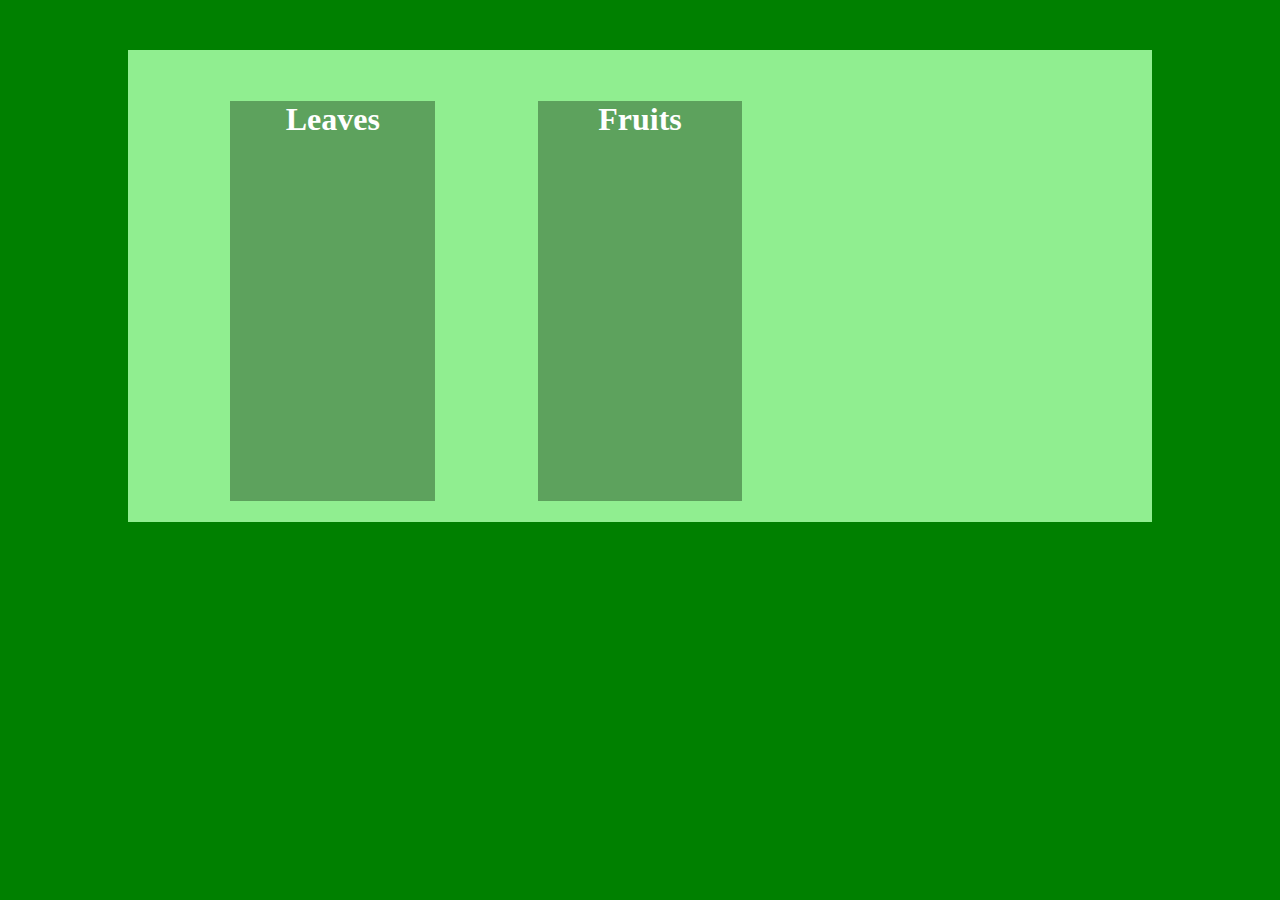
<file: index.html>
<!DOCTYPE html>
<html lang="en">
<head>
    <meta charset="UTF-8">
    <meta http-equiv="X-UA-Compatible" content="IE=edge">
    <meta name="viewport" content="width=device-width, initial-scale=1.0">
    <link rel="stylesheet" href="style.css">
    <title>Botany</title>
</head>
<body>
   
    <div class="div"> 
       <script>
        function Leaves(){window.open("Games/Leaves.html");}
        function Fruits(){widnoe.open(" Games/dry-Fruits.html")}
       </script>
        <div class="line">
            <div class="card" onclick="Leaves()">
                <h1>Leaves</h1>
            </div>
            <div class="card" onclick="Fruits()">
                <h1>Fruits</h1>
            </div>
        </div>
    </div>


</body
</html>
</file>
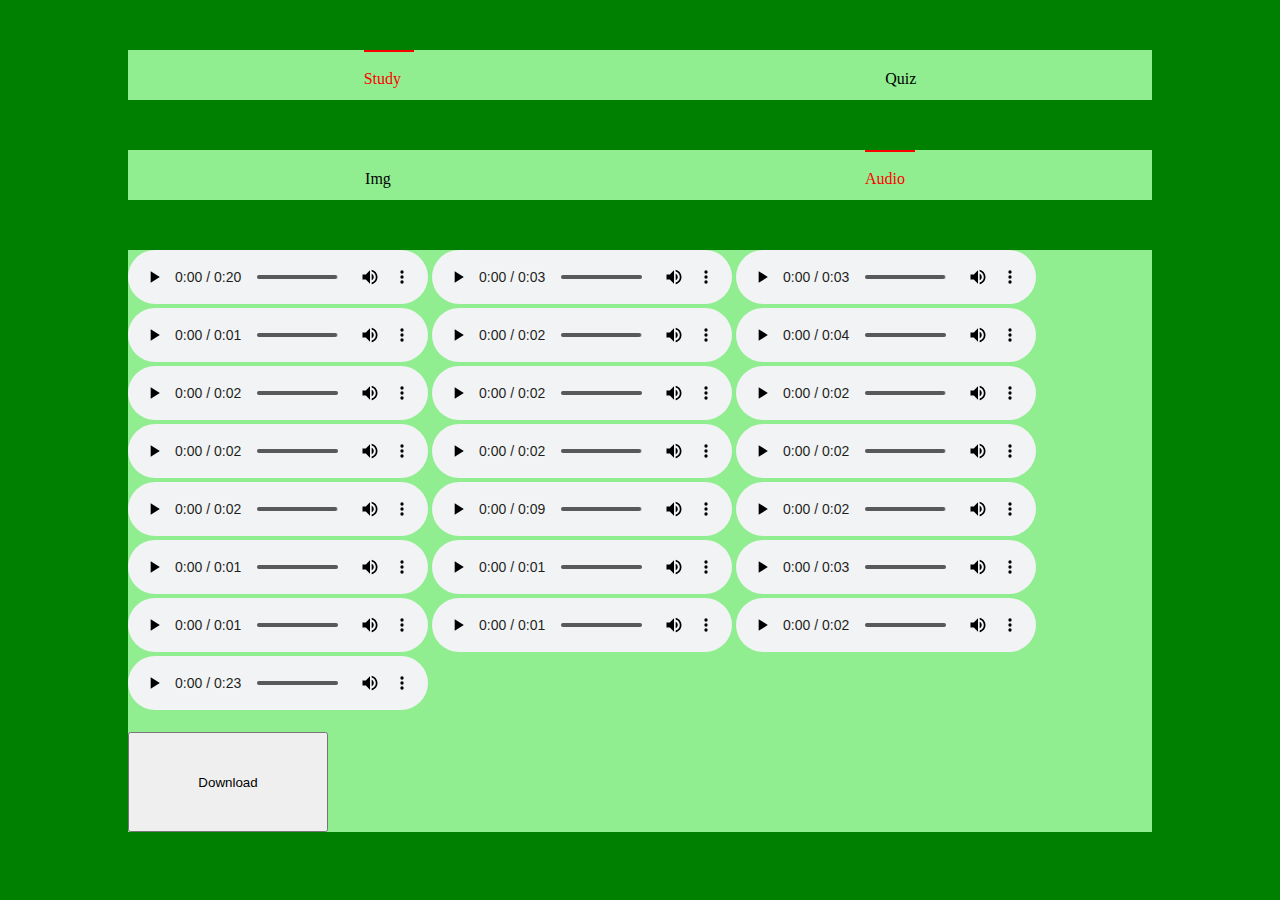
<file: Games/Audio.html>
<!DOCTYPE html>
<html lang="en">
<head>
    <meta charset="UTF-8">
    <meta http-equiv="X-UA-Compatible" content="IE=edge">
    <meta name="viewport" content="width=device-width, initial-scale=1.0">
    <link rel="stylesheet" href="style.css">
    <title>Leaves</title>
</head>
<body>
    
    <nav>
        <span id="tab"><p>Study</p></span>
        <a href="quiz.html">Quiz</a>
    </nav>
    <nav><a href="Leaves.html">Img</a>
        <span id="tab"><p>Audio</p></span></nav>
    <div class="div"> 
  
        <audio controls>
            <source src="Voice/1.m4a">
          Your browser does not support the audio element.
          </audio>
          <audio controls>
            <source src="Voice/2.m4a">
          Your browser does not support the audio element.
          </audio>
          <audio controls>
            <source src="Voice/3.m4a">
          Your browser does not support the audio element.
          </audio>
          <audio controls>
            <source src="Voice/4.m4a">
          Your browser does not support the audio element.
          </audio>
          <audio controls>
            <source src="Voice/5.m4a">
          Your browser does not support the audio element.
          </audio>
          <audio controls>
            <source src="Voice/6.m4a">
          Your browser does not support the audio element.
          </audio>
          <audio controls>
            <source src="Voice/7.m4a">
          Your browser does not support the audio element.
          </audio>
          <audio controls>
            <source src="Voice/8.m4a">
          Your browser does not support the audio element.
          </audio>
          <audio controls>
            <source src="Voice/9.m4a">
          Your browser does not support the audio element.
          </audio>
          <audio controls>
            <source src="Voice/10.m4a">
          Your browser does not support the audio element.
          </audio>
          <audio controls>
            <source src="Voice/11.m4a">
          Your browser does not support the audio element.
          </audio>
          <audio controls>
            <source src="Voice/12.m4a">
          Your browser does not support the audio element.
          </audio>
          <audio controls>
            <source src="Voice/13.m4a">
          Your browser does not support the audio element.
          </audio>
          <audio controls>
            <source src="Voice/14.m4a">
          Your browser does not support the audio element.
          </audio>
          <audio controls>
            <source src="Voice/15.m4a">
          Your browser does not support the audio element.
          </audio>
          <audio controls>
            <source src="Voice/16.m4a">
          Your browser does not support the audio element.
          </audio>
          <audio controls>
            <source src="Voice/17.m4a">
          Your browser does not support the audio element.
          </audio>
          <audio controls>
            <source src="Voice/18.m4a">
          Your browser does not support the audio element.
          </audio>
          <audio controls>
            <source src="Voice/19.m4a">
          Your browser does not support the audio element.
          </audio>
          <audio controls>
            <source src="Voice/20.m4a">
          Your browser does not support the audio element.
          </audio>
          <audio controls>
            <source src="Voice/21.m4a">
          Your browser does not support the audio element.
          </audio>
          <audio controls>
            <source src="Voice/22.m4a">
          Your browser does not support the audio element.
          </audio>
          <br><br>
          <a href="zips/Voice.zip"><button>Download</button></a>
    </div>

</body
</html>
</file>
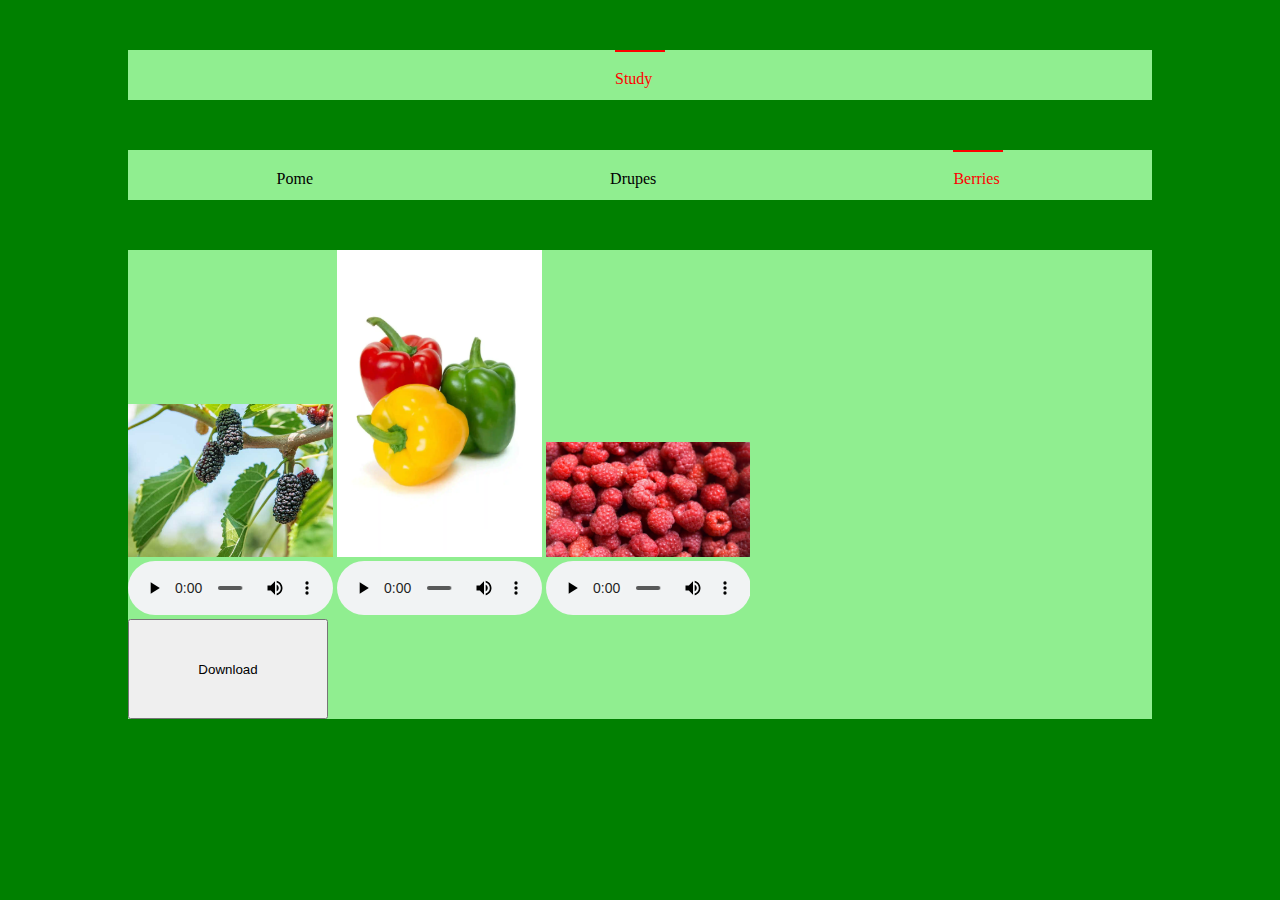
<file: Games/Berries.html>
<!DOCTYPE html>
<html lang="en">
<head>
    <meta charset="UTF-8">
    <meta http-equiv="X-UA-Compatible" content="IE=edge">
    <meta name="viewport" content="width=device-width, initial-scale=1.0">
    <link rel="stylesheet" href="style.css">
    <title>Fruits</title>
</head>
<body>
    
    <nav>
        <span id="tab"><p>Study</p></span>

    </nav>
    <nav>       <a href="Fleshy-fruits.html">Pome</a>  
        <a href="Drupes.html">Drupes</a>
        <span id="tab"><p>Berries</p></span>
       
        
    </nav>

    <div class="div"> 
        <div class="line">
            <img src="img/Fleshy-fruits-img/9.jpg">
            <img src="img/Fleshy-fruits-img/8.jpg">
            <img src="img/Fleshy-fruits-img/8.jpeg">
        </div>
        <div class="line" id="records-leaves">
            <audio controls>
                <source src="Voice/Fleshyfruits/71.m4a">
              Your browser does not support the audio element.
              </audio>
              <audio controls>
                <source src="Voice/Fleshyfruits/81.m4a">
              Your browser does not support the audio element.
              </audio>
              <audio controls>
                <source src="Voice/Fleshyfruits/91.m4a">
              Your browser does not support the audio element.
              </audio>
    
        </div>
        <a href="zips/1.zip"><button>Download</button></a>
    </div>

</body
</html>
</file>
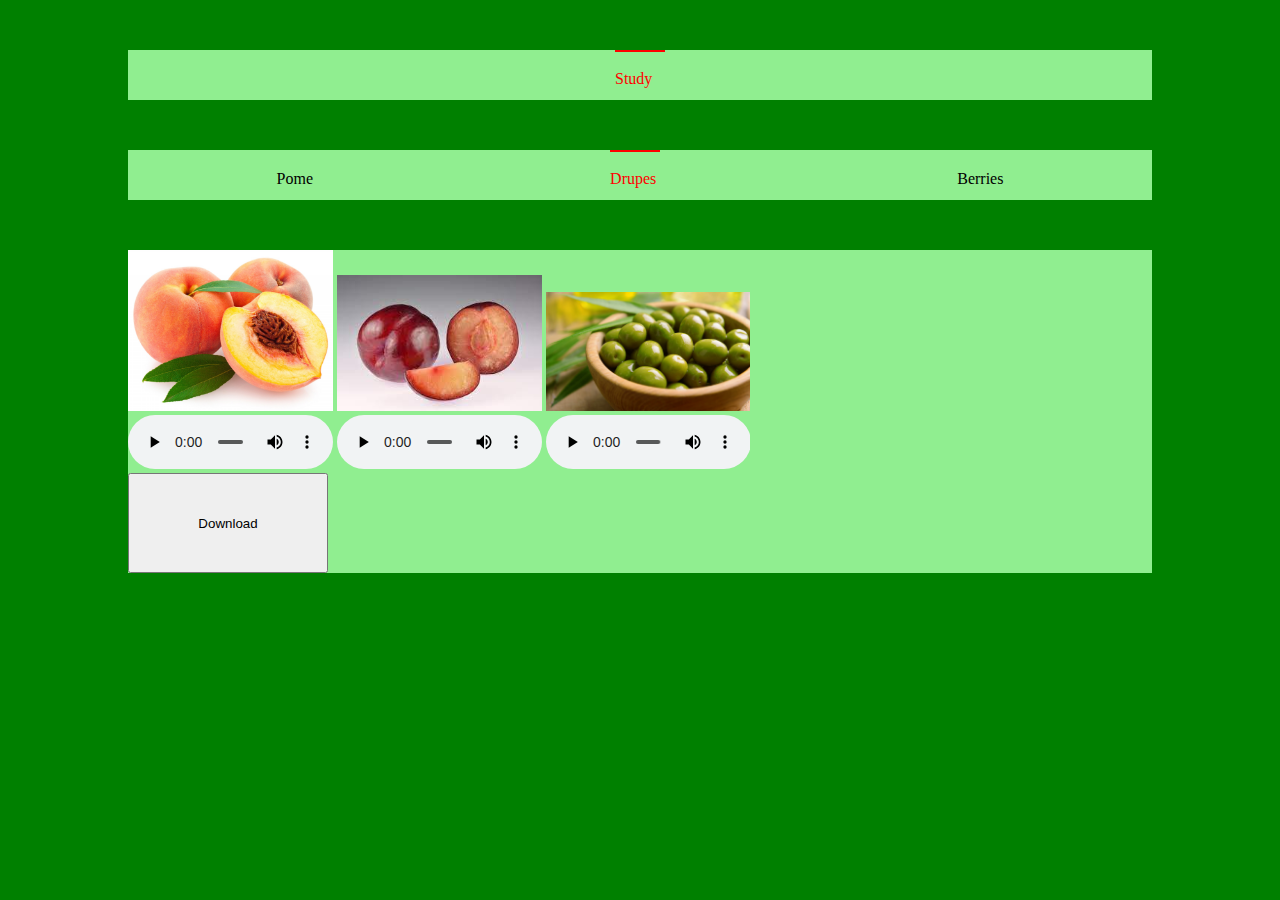
<file: Games/Drupes.html>
<!DOCTYPE html>
<html lang="en">
<head>
    <meta charset="UTF-8">
    <meta http-equiv="X-UA-Compatible" content="IE=edge">
    <meta name="viewport" content="width=device-width, initial-scale=1.0">
    <link rel="stylesheet" href="style.css">
    <title>Fruits</title>
</head>
<body>
    
    <nav>
        <span id="tab"><p>Study</p></span>

    </nav>
    <nav>       <a href="Fleshy-fruits.html">Pome</a>  
        <span id="tab"><p>Drupes</p></span>
       
        <a href="Berries.html">Berries</a>
    </nav>

    <div class="div"> 
        <div class="line">
            <img src="img/Fleshy-fruits-img/5.jpg">
            <img src="img/Fleshy-fruits-img/6.jpeg">
            <img src="img/Fleshy-fruits-img/7.png">
        </div>
        <div class="line" id="records-leaves">
            <audio controls>
                <source src="Voice/Fleshyfruits/Peach.m4a">
              Your browser does not support the audio element.
              </audio>
              <audio controls>
                <source src="Voice/Fleshyfruits/Plum.m4a">
              Your browser does not support the audio element.
              </audio>
              <audio controls>
                <source src="Voice/Fleshyfruits/Olive.m4a">
              Your browser does not support the audio element.
              </audio>
    
        </div>
        <a href="zips/Fleshy-fruits.zip"><button>Download</button></a>
    </div>

</body
</html>
</file>
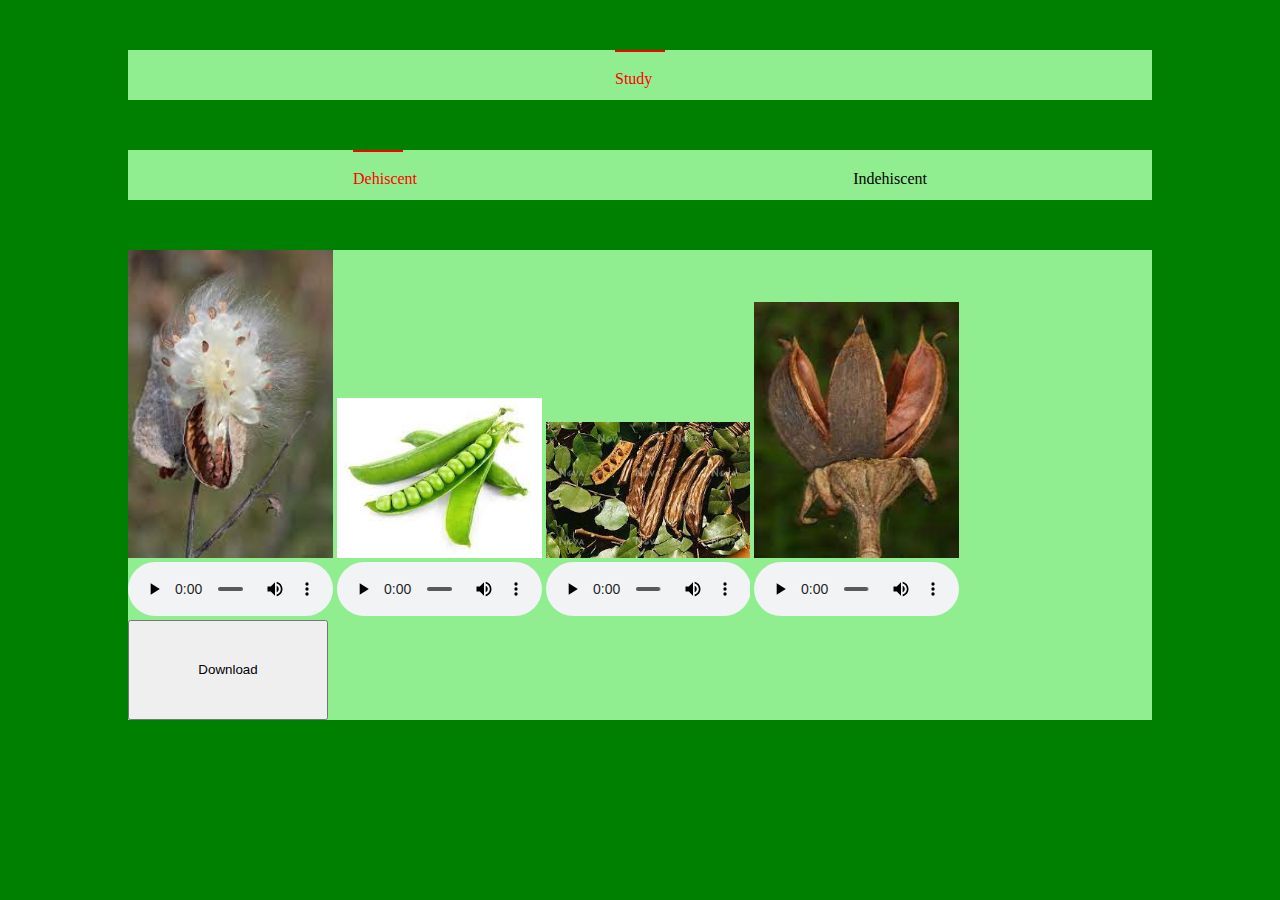
<file: Games/Dry-fruits.html>
<!DOCTYPE html>
<html lang="en">
<head>
    <meta charset="UTF-8">
    <meta http-equiv="X-UA-Compatible" content="IE=edge">
    <meta name="viewport" content="width=device-width, initial-scale=1.0">
    <link rel="stylesheet" href="style.css">
    <title>Fruits</title>
</head>
<body>
    
    <nav>
        <span id="tab"><p>Study</p></span>

    </nav>
    <nav>        <span id="tab"><p>Dehiscent</p></span>
        <a href="Indehiscent.html">Indehiscent</a></nav>
    <div class="div"> 
        <div class="line">
            <img src="img/Fruits-img/download.jpeg">
            <img src="img/Fruits-img/2.jpeg">
            <img src="img/Fruits-img/3.jpeg">
            <img src="img/Fruits-img/4.jpeg">
        </div>
        <div class="line" id="records-leaves">
            <audio controls>
                <source src="Voice/Leaves/Follicle.m4a">
              Your browser does not support the audio element.
              </audio>
              <audio controls>
                <source src="Voice/Leaves/Legume.m4a">
              Your browser does not support the audio element.
              </audio>
              <audio controls>
                <source src="Voice/Leaves/Silique.m4a">
              Your browser does not support the audio element.
              </audio>
              <audio controls>
                <source src="Voice/Leaves/Capsule.m4a">
              Your browser does not support the audio element.
              </audio>
        </div>
        <a href="zips/Leaves.zip"><button>Download</button></a>
    </div>

</body
</html>
</file>
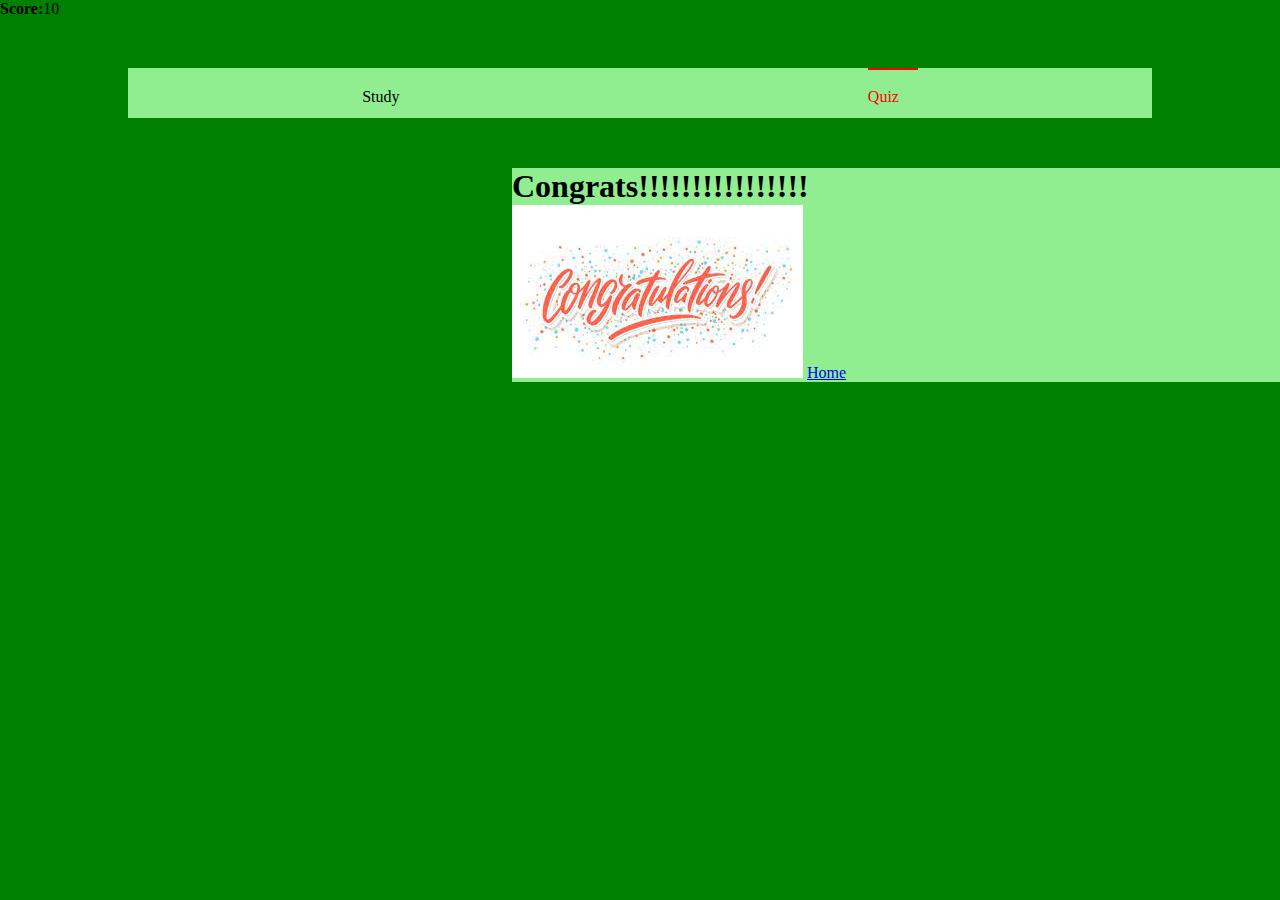
<file: Games/end.html>
<!DOCTYPE html>
<html lang="en">
<head>
    <meta charset="UTF-8">
    <meta http-equiv="X-UA-Compatible" content="IE=edge">
    <meta name="viewport" content="width=device-width, initial-scale=1.0">
    <link rel="stylesheet" href="style.css">
    <title>Leaves</title>
</head>
<body>
    <p><strong>Score:</strong>10</p>
    <nav>
        <a href="index.html">Study</a>
        <span id="tab"><p>Quiz</p></span>
        
    </nav>
    <div class="div"  style="margin-left: 40%;">
        <h1>Congrats!!!!!!!!!!!!!!!!</h1>
        <img src="Quiz-img/5.jpeg">
        <a href="index.html" >Home</a>
    </div>

</body
</html>
</file>
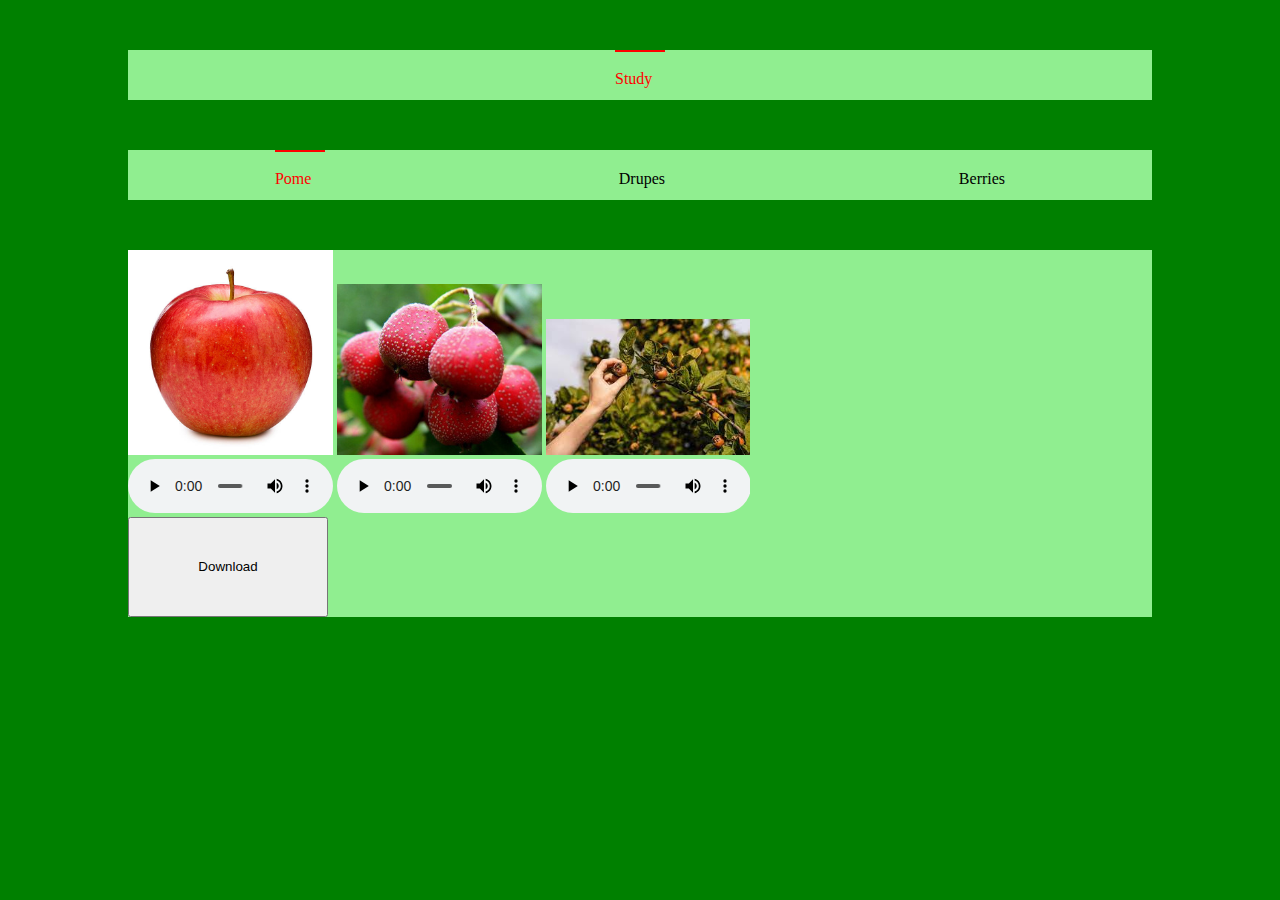
<file: Games/Fleshy-fruits.html>
<!DOCTYPE html>
<html lang="en">
<head>
    <meta charset="UTF-8">
    <meta http-equiv="X-UA-Compatible" content="IE=edge">
    <meta name="viewport" content="width=device-width, initial-scale=1.0">
    <link rel="stylesheet" href="style.css">
    <title>Fruits</title>
</head>
<body>
    
    <nav>
        <span id="tab"><p>Study</p></span>

    </nav>
    <nav>        <span id="tab"><p>Pome</p></span>
        <a href="Drupes.html">Drupes</a>
        <a href="Berries.html">Berries</a>
    </nav>

    <div class="div"> 
        <div class="line">
            <img src="img/Fleshy-fruits-img/1.jpg">
            <img src="img/Fleshy-fruits-img/2.jpg">
            <img src="img/Fleshy-fruits-img/4.jpeg">
        </div>
        <div class="line" id="records-leaves">
            <audio controls>
                <source src="Voice/Fleshyfruits/Apple.m4a">
              Your browser does not support the audio element.
              </audio>
              <audio controls>
                <source src="Voice/Fleshyfruits/Haw.m4a">
              Your browser does not support the audio element.
              </audio>
              <audio controls>
                <source src="Voice/Fleshyfruits/Medlar.m4a">
              Your browser does not support the audio element.
              </audio>
    
        </div>
        <a href="zips/Fleshy-fruits-img.zip"><button>Download</button></a>
    </div>

</body
</html>
</file>
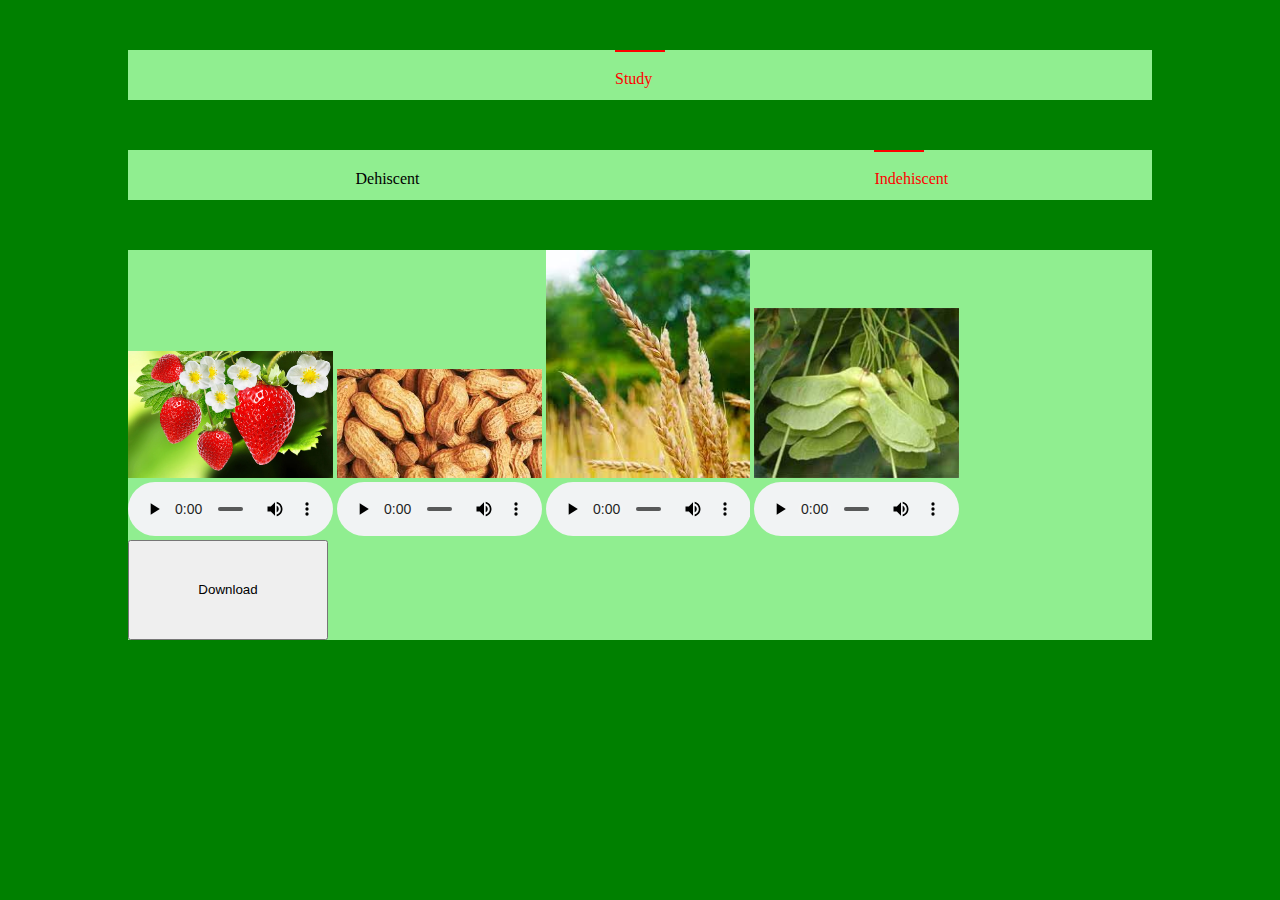
<file: Games/Indehiscent.html>
<!DOCTYPE html>
<html lang="en">
<head>
    <meta charset="UTF-8">
    <meta http-equiv="X-UA-Compatible" content="IE=edge">
    <meta name="viewport" content="width=device-width, initial-scale=1.0">
    <link rel="stylesheet" href="style.css">
    <title>Fruits</title>
</head>
<body>
    
    <nav>
        <span id="tab"><p>Study</p></span>

    </nav>
    <nav>       
        <a href="Leaves.html">Dehiscent</a>
        <span id="tab"><p>Indehiscent</p></span></nav>
    <div class="div"> 
        <div class="line">
            <img src="img/Fruits-img/1.webp">
            <img src="img/Fruits-img/5.jpeg">
            <img src="img/Fruits-img/9.jpeg">
            <img src="img/Fruits-img/103.jpg">
        </div>
        <div class="line" id="records-leaves">
            <audio controls>
                <source src="Voice/Leaves/Achene.m4a">
              Your browser does not support the audio element.
              </audio>
              <audio controls>
                <source src="Voice/Leaves/Nut.m4a">
              Your browser does not support the audio element.
              </audio>
              <audio controls>
                <source src="Voice/Leaves/Grain.m4a">
              Your browser does not support the audio element.
              </audio>
              <audio controls>
                <source src="Voice/Leaves/Samara.m4a">
              Your browser does not support the audio element.
              </audio>
        </div>
        <a href="zips/Indehiscent.zip"><button>Download</button></a>
    </div>

</body>
</html>
</file>
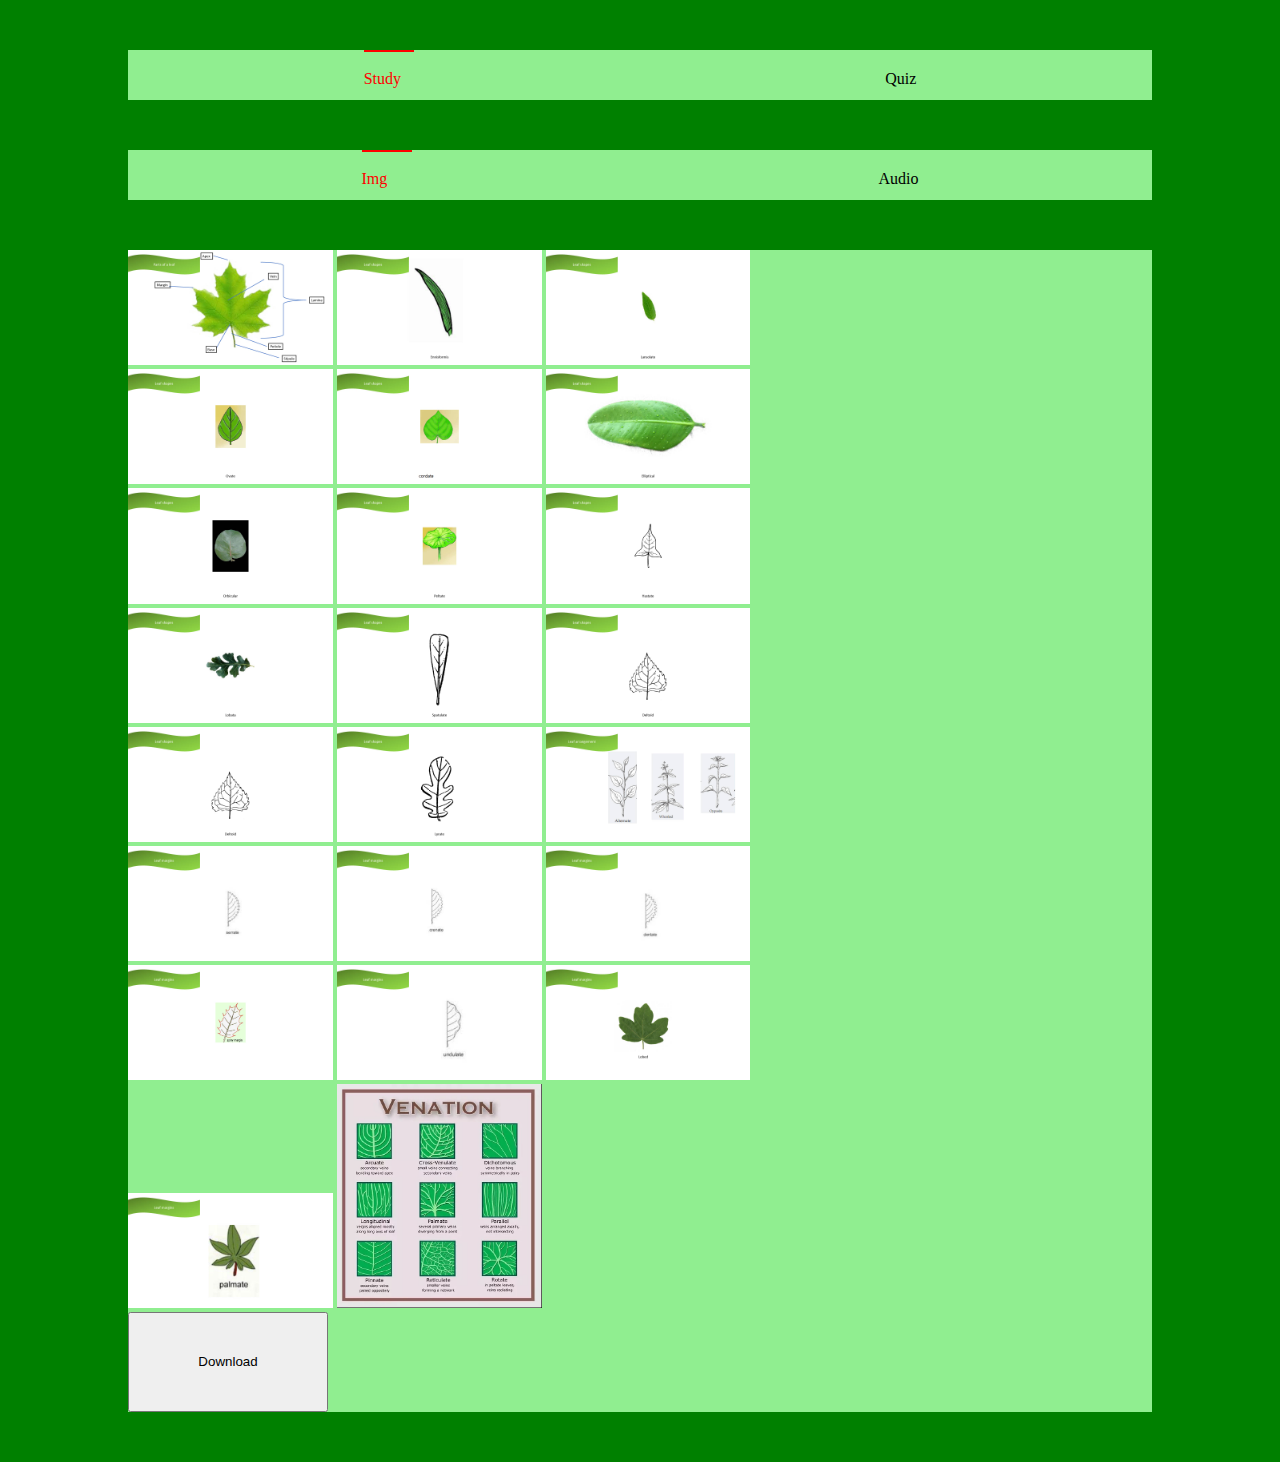
<file: Games/Leaves.html>
<!DOCTYPE html>
<html lang="en">
<head>
    <meta charset="UTF-8">
    <meta http-equiv="X-UA-Compatible" content="IE=edge">
    <meta name="viewport" content="width=device-width, initial-scale=1.0">
    <link rel="stylesheet" href="style.css">
    <title>Leaves</title>
</head>
<body>
    
    <nav>
        <span id="tab"><p>Study</p></span>
        <a href="quiz.html">Quiz</a>
    </nav>
    <nav>        <span id="tab"><p>Img</p></span>
        <a href="Audio.html">Audio</a></nav>
    <div class="div"> 
        <div class="line">
            <img src="img/Leaf1024_2.jpg">
            <img src="img/Leaf1024_3.jpg">
            <img src="img/Leaf1024_4.jpg">
        </div>
        <div class="line">
            <img src="img/Leaf1024_5.jpg">
            <img src="img/Leaf1024_6.jpg">
            <img src="img/Leaf1024_7.jpg">
        </div>
        <div class="line">
            <img src="img/Leaf1024_8.jpg">
            <img src="img/Leaf1024_9.jpg">
            <img src="img/Leaf1024_10.jpg">
        </div>
        <div class="line">
            <img src="img/Leaf1024_11.jpg">
            <img src="img/Leaf1024_12.jpg">
            <img src="img/Leaf1024_13.jpg">
        </div>
        <div class="line">
            <img src="img/Leaf1024_13.jpg">
            <img src="img/Leaf1024_14.jpg">
            <img src="img/Leaf1024_15.jpg">
        </div>
        <div class="line">
            <img src="img/Leaf1024_16.jpg">
            <img src="img/Leaf1024_17.jpg">
            <img src="img/Leaf1024_18.jpg">
        </div>
        <div class="line">
            <img src="img/Leaf1024_19.jpg">
            <img src="img/Leaf1024_20.jpg">
            <img src="img/Leaf1024_21.jpg">
        </div>
        <div class="line">
            <img src="img/Leaf1024_22.jpg">
            <img src="img/main-qimg-9a61d9669f4508960573463fb038da24.jpg">
        </div>
        <a href="zips/Leaves.zip"><button>Download</button></a>
    </div>

</body
</html>
</file>
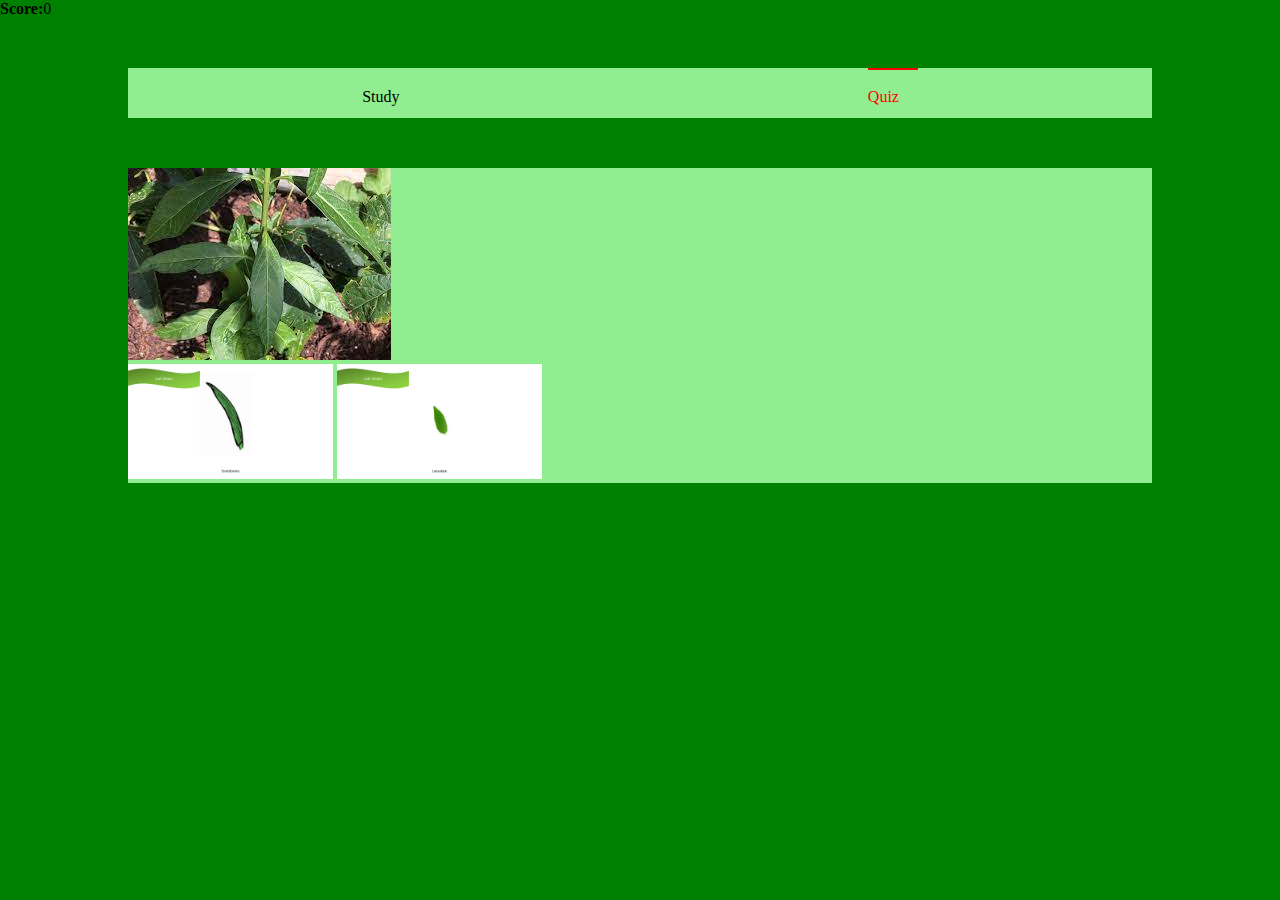
<file: Games/quiz.html>
<!DOCTYPE html>
<html lang="en">
<head>
    <meta charset="UTF-8">
    <meta http-equiv="X-UA-Compatible" content="IE=edge">
    <meta name="viewport" content="width=device-width, initial-scale=1.0">
    <link rel="stylesheet" href="style.css">
    <title>Leaves</title>
</head>
<body>
    <p><strong>Score:</strong>0</p>
    <nav>
        <a href="Leaves.html">Study</a>
        <span id="tab"><p>Quiz</p></span>
        
    </nav>
    <div class="div">
        <script>
            function correctanswer(){
                alert("Correct");
                window.open("quiz2.html")

            }

            function falseanswer(){
                alert("False")
            }
        </script>
        <img src="Quiz-img/1.jpeg" id="img">
        <div class="line">

            <img src="img/Leaf1024_3.jpg" id="false" onclick="falseanswer()">
            <img src="img/Leaf1024_4.jpg" id="correct" onclick="correctanswer()">
        </div>
    </div>

</body
</html>
</file>
<file: style.css>
*{margin:0;padding:0;}
nav {
    margin-left: 10%;
    width: 80%;
    margin-top: 50px;
    margin-bottom: 50px;
    display: flex;
    justify-content: space-around;
    background-color: lightgreen;
    height:50px;
}
nav a{ margin-top:20px;color:black;text-decoration: none; }
nav p{margin-top: 20px;}
#tab{color:red;}
#tab{background-color: red; width: 50px;height:2px;}
.div{
    margin-left: 10%;
    width:80%;
    margin-top: 50px;
    margin-bottom: 50px;
    background-color: lightgreen;

}
.line{
    justify-items: flex-start;
    display: flex;
}
.line img{width:20%;}
button{width:200px;height:100px;}
#quiz{width:50%;}
body{
    background-color: green;
}
#records-leaves audio{
    width:20%;
}
.card{
    background-color: rgb(93, 162, 93);
    width:20%;
    height: 400px;
    margin-left: 10%;
    color:white;
    margin-top: 5%;
    text-align: center;
    margin-bottom: 2%;
}
</file>
<file: Games/style.css>
*{margin:0;padding:0;}
nav {
    margin-left: 10%;
    width: 80%;
    margin-top: 50px;
    margin-bottom: 50px;
    display: flex;
    justify-content: space-around;
    background-color: lightgreen;
    height:50px;
}
nav a{ margin-top:20px;color:black;text-decoration: none; }
nav p{margin-top: 20px;}
#tab{color:red;}
#tab{background-color: red; width: 50px;height:2px;}
.div{
    margin-left: 10%;
    width:80%;
    margin-top: 50px;
    margin-bottom: 50px;
    background-color: lightgreen;

}
.line{
    justify-items: flex-start;
}
.line img{width:20%;}
button{width:200px;height:100px;}
#quiz{width:50%;}
body{
    background-color: green;
}
#records-leaves audio{
    width:20%;
}
</file>
